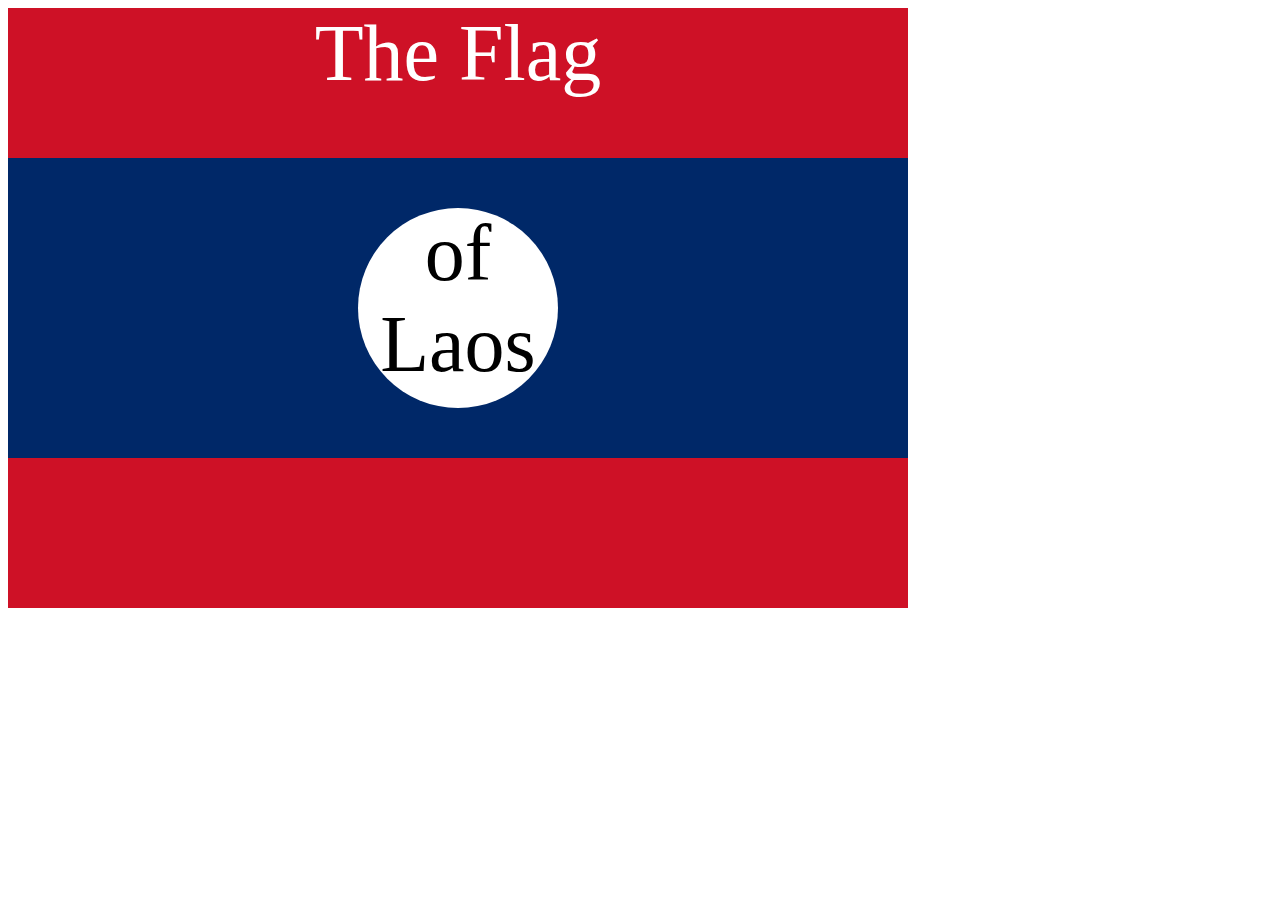
<file: index.html>
<!DOCTYPE html>
<html lang="en">

<head>
  <meta charset="UTF-8">
  <title>CSS Flag Project</title>
  <style>
    /* Write your CSS Code here */
    .flag {
      position: relative;
      background-color: rgb(206, 17, 38);
      width: 900px;
      height: 600px;
    }
    .flag > div {
        position: absolute;
        top: 150px;
        background-color: rgb(0, 40, 104);
        height: 300px;
        width: 900px;
    }

    .flag > div > div {
          position: absolute;
          background-color: white;
          width: 200px;
          height: 200px;
          border-radius: 50%;
          left: 350px;
          top: 50px;
    }
    .flag > p {
      color: rgb(255, 255, 255);
      text-align: center;
      font-size: 5rem;
    }
    div > p {
        padding: 0px;
        margin: 0px;
        text-align: center;
        color: black; 
        font-size: 5rem;
    }


  </style>
</head>

<!-- 
  IMPORTANT! Do not change any HTML
Don't add any classes/ids/elements 
Use what you know about combining selectors 
and CSS specificity instead.
Hint 1: The flag is 900px by 600px and the circle is 200px by 200px.
Hint 2: You can use CSS inspection to get the colors from
https://appbrewery.github.io/flag-of-laos/
-->

<body>
  <div class="flag">
    <p>The Flag</p>
    <div>
      <div>
        <p>of Laos</p>
      </div>
    </div>
  </div>
</body>

</html>
</file>
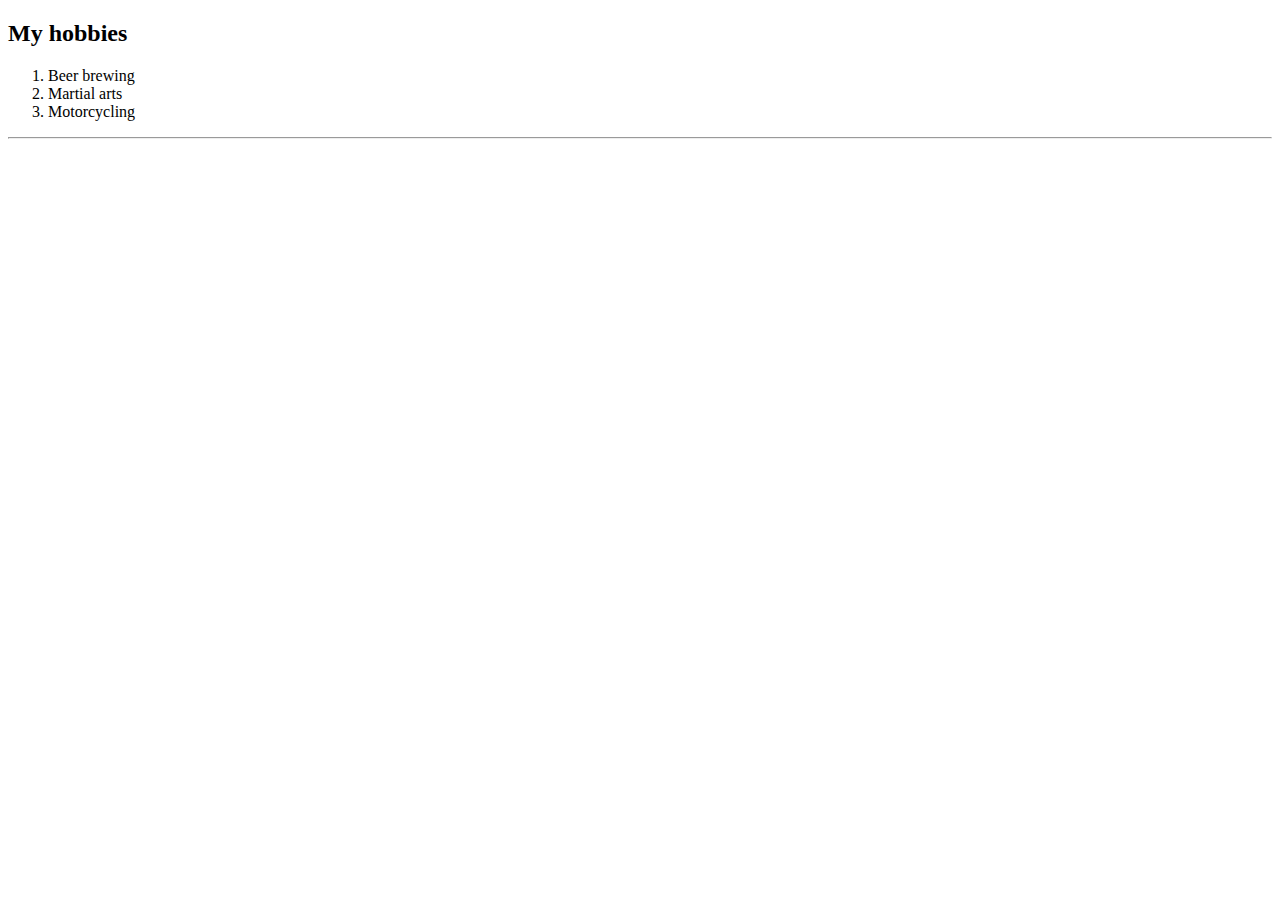
<file: aboutme.html>
<!DOCTYPE html>
<head>
    <meta charset="UTF-8">
        <html>
            <title>About me</title>
        </html>
        <body>
            <h2>My hobbies</h2>
            <ol>
                <li>Beer brewing</li>
                <li>Martial arts</li>
                <li>Motorcycling</li>
            </ol>
            <hr />
        </body>
</head>
</file>
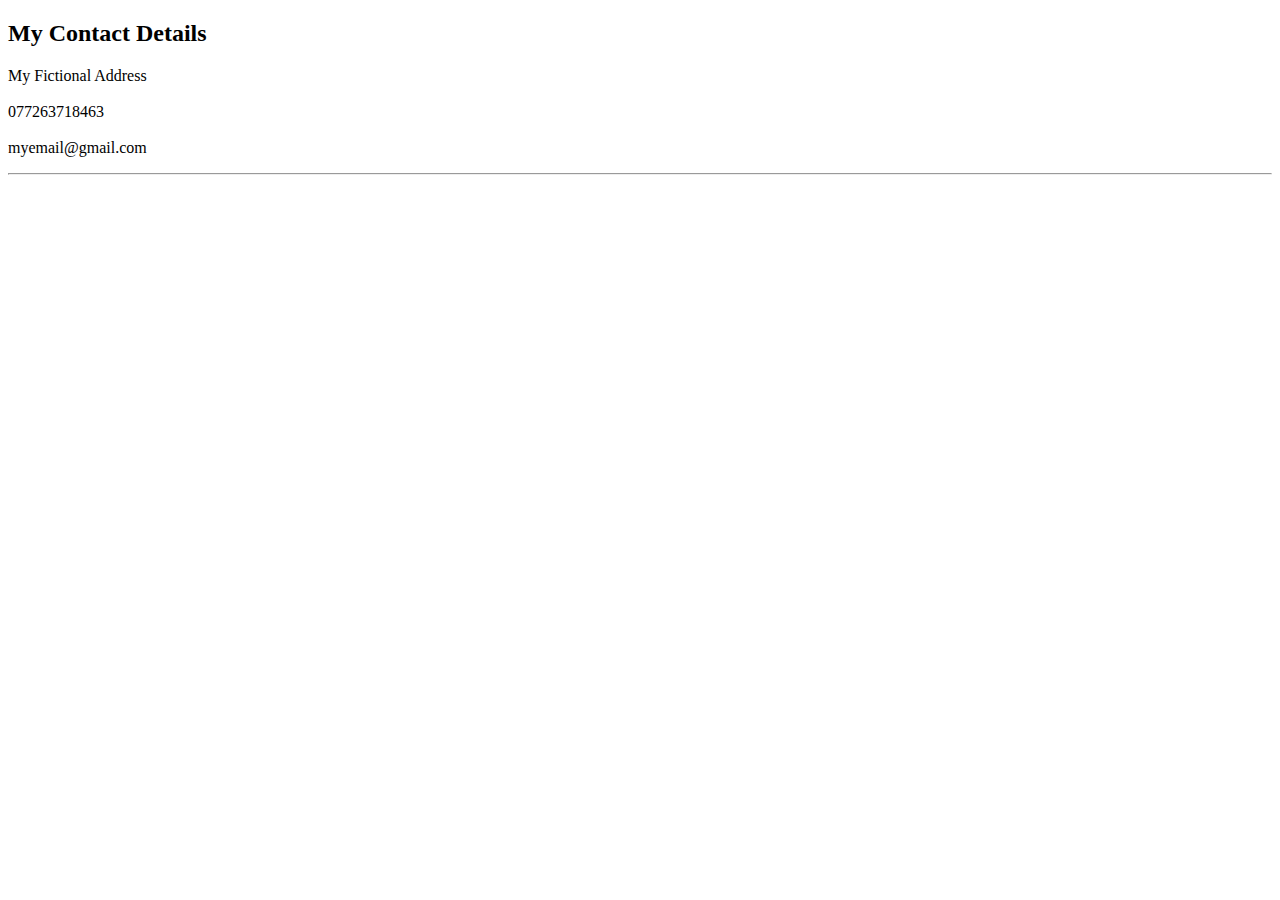
<file: contactme.html>
<!DOCTYPE html>
<head>
    <meta charset="UTF-8">
        <html>
            <title>Contact Me</title>
        </html>
        <body>
            <h2>My Contact Details</h2>
            <p>
                My Fictional Address <br />
                <br />
                077263718463 <br />
                <br />
                myemail@gmail.com <br />
            </p>
            <hr />
        </body>
</head>
</file>
